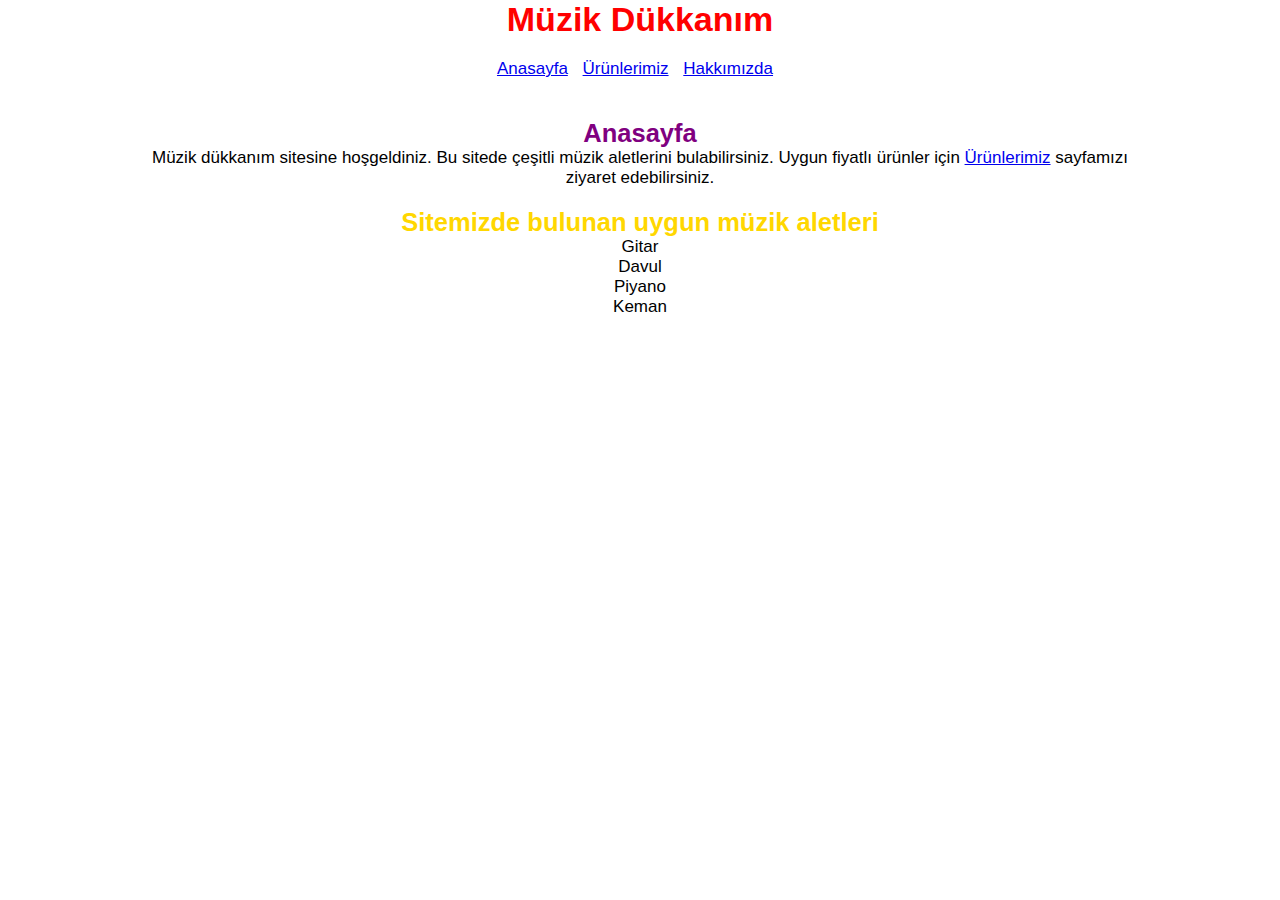
<file: patika-css/odev-1/index.html>
<!DOCTYPE html>
<html lang="tr">
<head>
    <meta charset="UTF-8">
    <meta http-equiv="X-UA-Compatible" content="IE=edge">
    <meta name="viewport" content="width=device-width, initial-scale=1.0">
    <link rel="stylesheet" href="css/style.css"/>
    <link rel="icon" type="image/png" href="img/music.png"/>
    <title>Müzik Dükkanım</title>
</head>
<body>
    <div id="wrapper">
    <!--Navbar - Starts-->
    <header>
        <div class="headline">
            <h1>Müzik Dükkanım</h1>
        </div>
        <nav class="navbar">
            <ul>
                <li class="navbar-item"><a href="index.html">Anasayfa</a></li>
                <li class="navbar-item"><a href="products.html">Ürünlerimiz</a></li>
                <li class="navbar-item"><a href="about-us.html">Hakkımızda</a></li>
            </ul>
        </nav>
     </header>
     <!--Navbar - Ends-->
 
     <!--Content - Starts-->
     <section class="content">
         <div class="content-headline">
             <h2 class="purple-color">Anasayfa</h2>
             <p>Müzik dükkanım sitesine hoşgeldiniz. Bu sitede çeşitli müzik aletlerini bulabilirsiniz. Uygun fiyatlı ürünler için <a href="products.html"> Ürünlerimiz</a> sayfamızı ziyaret edebilirsiniz.</p>
         </div>
         
         <div class="product-list">
           <h2><b class="gold-color">Sitemizde bulunan uygun müzik aletleri</b></h2>
             <ul style="list-style-type: none;">
                 <li>Gitar</li>
                 <li>Davul</li>
                 <li>Piyano</li>
                 <li>Keman</li>
             </ul>
         </div>
         
     </section>
    </div>
    
    <!--Content - Ends-->
</body>
</html>
</file>
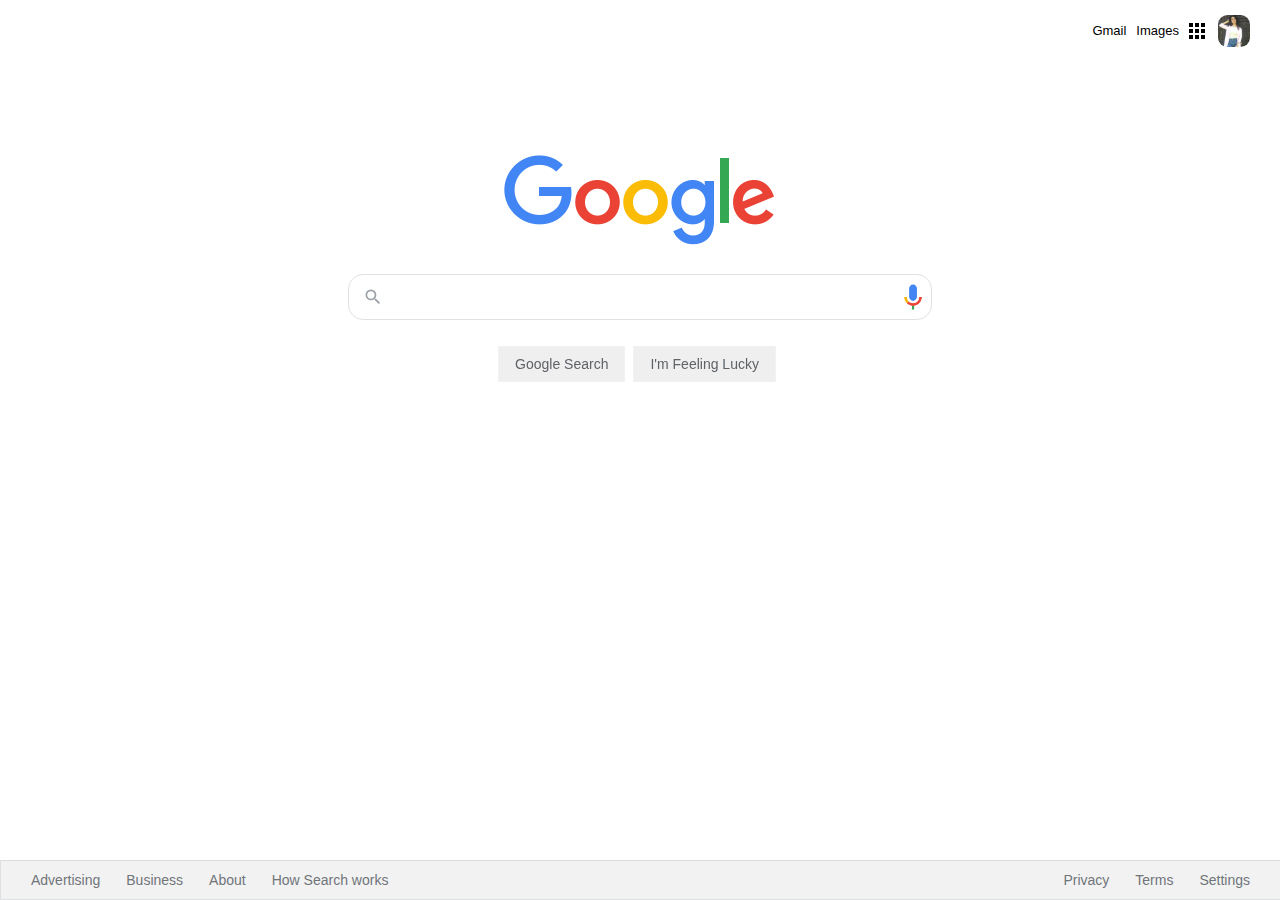
<file: patika-css/odev-2/index.html>
<!DOCTYPE html>
<html lang="en">
  <head>
    <meta charset="UTF-8" />
    <meta name="viewport" content="width=device-width, initial-scale=1.0" />
    <link rel="stylesheet" href="css/style.css" />
    <title>Google</title>
  </head>
  <body>
    <div class="panel">
      <nav>
        <ul class="header">
          <li class="pic headerli">
            <a href="https://github.com/KaderUzuner" target="_blank"
              ><img
                src="assets/profil.jpg"
                alt=""
                style="margin-right: 1px; border-radius: 30%;"
                width="32px"
                height="32px"
                /></a>
              </li>
              <li style="margin: 8px" class="headerli">
                <a href="https://www.google.com.tr/intl/en/about/products?tab=wh"
                  ><img src="assets/appsbutton.svg" alt="" style="width: 16px; height: 16px; margin-right: 3px;"></a
                >
              </li>
              <li style="margin: 8px; margin-left: -2px;" class="headerli">
                <a
                  href="https://www.google.com.tr/imghp?hl=en&tab=wi&authuser=0&ogbl"
                  >Images</a
                >
              </li>
              <li style="margin: 8px" class="headerli">
                <a href="https://mail.google.com/mail/?tab=wm&authuser=0&ogbl"
                  >Gmail</a
                >
              </li>
            </ul>
          </nav>
          <div class="container">
            <img
              src="assets/logo.png"
              width="272px"
              height="92px"
              alt=""
            />
          </div>
          <div class="search-area">
            <div class="search">
              <div class="search-img">
                <span>
                  <svg
                    focusable="false"
                    xmlns="http://www.w3.org/2000/svg"
                    viewBox="0 0 24 24"
                  >
                    <path
                      d="M15.5 14h-.79l-.28-.27A6.471 6.471 0 0 0 16 9.5 6.5 6.5 0 1 0 9.5 16c1.61 0 3.09-.59 4.23-1.57l.27.28v.79l5 4.99L20.49 19l-4.99-5zm-6 0C7.01 14 5 11.99 5 9.5S7.01 5 9.5 5 14 7.01 14 9.5 11.99 14 9.5 14z"
                    ></path>
                  </svg>
                </span>
              </div>
              <div class="input-enter">
                <div class="input-area">
                  <input
                    type="text"
                    class="input"
                    maxlength="2048"
                    autofocus="true"
                  />
                </div>
              </div>
              <div class="search-voice" role="button">
                <span>
                  <img style="width: 30px; height: 30px;" src="assets/voicelogo.png" alt="">
                </span>
              </div>
            </div>
          </div>
    
          <div class="buttons">
            <a href=""
              ><button class="googlesearch">Google Search</button></a
            >
            <a href=""
              ><button class="feelinglucky">I'm Feeling Lucky</button></a
            >
          </div>
        </div>
    
        <nav>
          <ul class="footer">
            <li class="footerli">
              <a
                href="https://www.google.com/intl/en_tr/ads/?subid=ww-ww-et-g-awa-a-g_hpafoot1_1!o2&utm_source=google.com&utm_medium=referral&utm_campaign=google_hpafooter&fg=1"
                >Advertising</a
              >
            </li>
            <li class="footerli">
              <a
                href="https://www.google.com/services/?subid=ww-ww-et-g-awa-a-g_hpbfoot1_1!o2&utm_source=google.com&utm_medium=referral&utm_campaign=google_hpbfooter&fg=1"
                >Business</a
              >
            </li>
            <li class="footerli">
              <a
                href="https://about.google/?utm_source=google-TR&utm_medium=referral&utm_campaign=hp-footer&fg=1"
                >About</a
              >
            </li>
            <li class="footerli">
              <a href="https://google.com/search/howsearchworks/?fg=1"
                >How Search works</a
              >
            </li>
    
            <li class="footerli" style="float: right; margin-right: 35px">
              <a href="https://www.google.com/preferences?hl=en">Settings</a>
            </li>
    
            <li class="footerli" style="float: right">
              <a href="https://policies.google.com/terms?hl=en-TR&fg=1">Terms</a>
            </li>
    
            <li class="footerli" style="float: right">
              <a href="https://policies.google.com/privacy?hl=en-TR&fg=1">Privacy</a>
            </li>
          </ul>
        </nav>
      </body>
    </html>
</file>
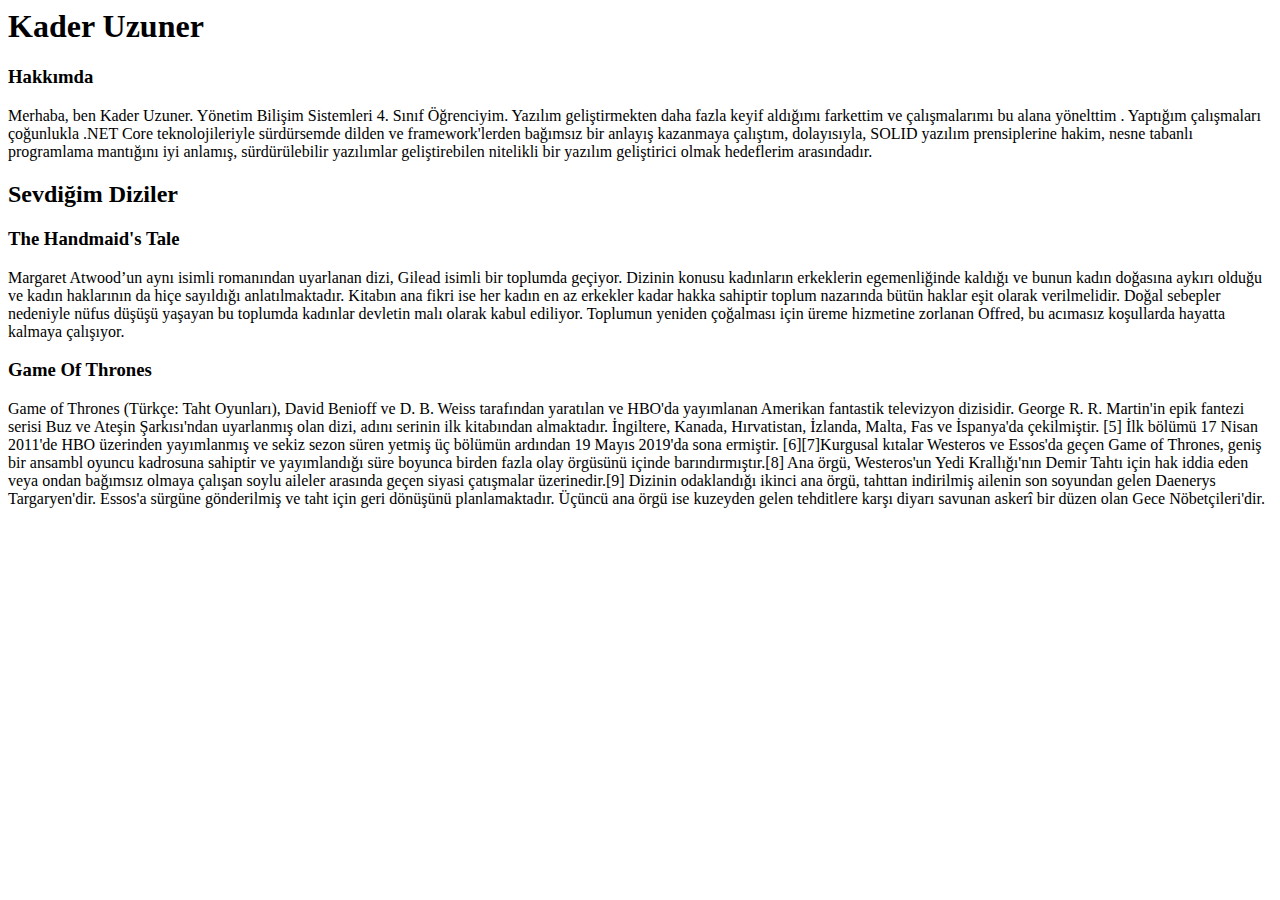
<file: patika-html/odev-1/index.html>
<html lang="en">
<head>
    <meta charset="UTF-8">
    <meta http-equiv="X-UA-Compatible" content="IE=edge">
    <meta name="viewport" content="width=device-width, initial-scale=1.0">
    <title>İlk Web Sayfamızı Oluşturalım</title>
</head>
<body>
    <div> <!-- Daha düzenli durmasını istediğim için hepsini genel bir div içerisine aldım. ve konu konu divlerimi ayırdım.-->
        <div>
            <h1>Kader Uzuner</h1> <!-- h1 etiketi ile ismimi başlık tanımladım-->

            <h3>Hakkımda</h3> <!-- h3 etiketi ile hakkımda alanını alt başlık olarak tanımladım.-->
                <p> <!-- Hakkımda alanını paragraf olarak tanımladım.-->
                    Merhaba, ben Kader Uzuner. Yönetim Bilişim Sistemleri 4. Sınıf Öğrenciyim. Yazılım geliştirmekten daha fazla keyif aldığımı farkettim ve çalışmalarımı bu alana yönelttim . 
                    Yaptığım çalışmaları çoğunlukla .NET Core teknolojileriyle sürdürsemde dilden ve framework'lerden bağımsız bir anlayış kazanmaya çalıştım, dolayısıyla, 
                    SOLID yazılım prensiplerine hakim, nesne tabanlı programlama mantığını iyi anlamış, sürdürülebilir yazılımlar geliştirebilen nitelikli bir yazılım geliştirici olmak hedeflerim arasındadır.
                </p>
            </div>
        <div>
            <h2>Sevdiğim Diziler</h2> <!-- Sevdiğim dizileri h2 etiketi ile bir alt başlık olarak tanımladım.-->
            <div> 
                <h3>The Handmaid's Tale </h3><!-- The Handmaid's Tale dizi ismini h3 etiketi ile bir alt başlık olarak tanımladım.-->
                <p>
                    Margaret Atwood’un aynı isimli romanından uyarlanan dizi, Gilead isimli bir toplumda geçiyor. 
                    Dizinin konusu kadınların erkeklerin egemenliğinde kaldığı ve bunun kadın doğasına aykırı olduğu ve kadın haklarının da hiçe sayıldığı anlatılmaktadır. 
                    Kitabın ana fikri ise her kadın en az erkekler kadar hakka sahiptir toplum nazarında bütün haklar eşit olarak verilmelidir.
                    Doğal sebepler nedeniyle nüfus düşüşü yaşayan bu toplumda kadınlar devletin malı olarak kabul ediliyor. 
                    Toplumun yeniden çoğalması için üreme hizmetine zorlanan Offred, bu acımasız koşullarda hayatta kalmaya çalışıyor.
                </p>
            </div>
        
            <div>
                <h3>Game Of Thrones</h3><!-- Game Of Thrones dizi ismini h3 etiketi ile bir alt başlık olarak tanımladım.-->
                <p>
                    Game of Thrones (Türkçe: Taht Oyunları), David Benioff ve D. B. Weiss tarafından yaratılan ve HBO'da yayımlanan Amerikan
                     fantastik televizyon dizisidir. George R. R. Martin'in epik fantezi serisi Buz ve Ateşin Şarkısı'ndan uyarlanmış olan dizi, 
                     adını serinin ilk kitabından almaktadır. İngiltere, Kanada, Hırvatistan, İzlanda, Malta, Fas ve İspanya'da çekilmiştir.
                     [5] İlk bölümü 17 Nisan 2011'de HBO üzerinden yayımlanmış ve sekiz sezon süren yetmiş üç bölümün ardından 19 Mayıs 2019'da sona ermiştir.
                     [6][7]Kurgusal kıtalar Westeros ve Essos'da geçen Game of Thrones, geniş bir ansambl oyuncu kadrosuna sahiptir ve yayımlandığı 
                     süre boyunca birden fazla olay örgüsünü içinde barındırmıştır.[8] Ana örgü, Westeros'un Yedi Krallığı'nın Demir Tahtı için hak iddia 
                     eden veya ondan bağımsız olmaya çalışan soylu aileler arasında geçen siyasi çatışmalar üzerinedir.[9] Dizinin odaklandığı ikinci ana örgü, 
                     tahttan indirilmiş ailenin son soyundan gelen Daenerys Targaryen'dir. Essos'a sürgüne gönderilmiş ve taht için geri dönüşünü planlamaktadır. 
                     Üçüncü ana örgü ise kuzeyden gelen tehditlere karşı diyarı savunan askerî bir düzen olan Gece Nöbetçileri'dir.
                </p>
            </div>
        </div>
       
  </div>
</body>
</html>
</file>
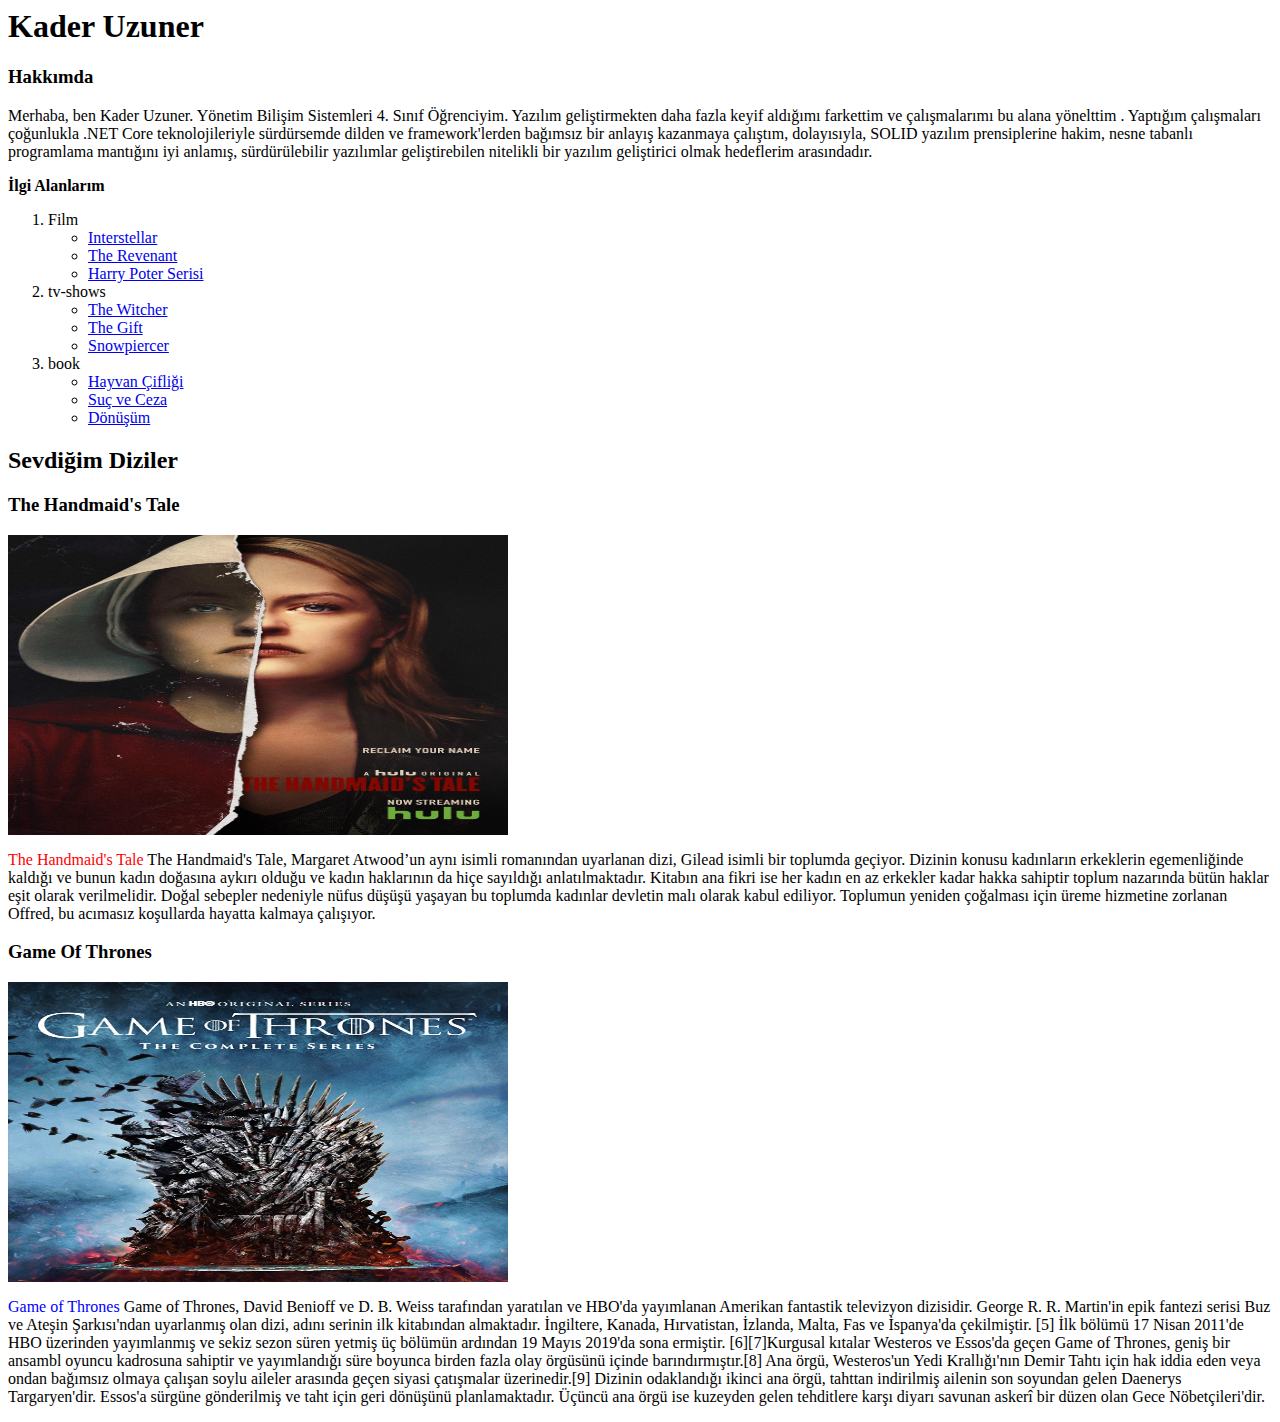
<file: patika-html/odev-2/index.html>
<html lang="en">
<head>
    <meta charset="UTF-8">
    <meta http-equiv="X-UA-Compatible" content="IE=edge">
    <meta name="viewport" content="width=device-width, initial-scale=1.0">
    <title>İlk Web Sayfamızı Oluşturalım</title>
</head>
<body>
    <div> <!-- Daha düzenli durmasını istediğim için hepsini genel bir div içerisine aldım. ve konu konu divlerimi ayırdım.-->
        <div>
            <h1>Kader Uzuner</h1> <!-- h1 etiketi ile ismimi başlık tanımladım-->

            <h3>Hakkımda</h3> <!-- h3 etiketi ile hakkımda alanını alt başlık olarak tanımladım.-->
                <p> <!-- Hakkımda alanını paragraf olarak tanımladım.-->
                    Merhaba, ben Kader Uzuner. Yönetim Bilişim Sistemleri 4. Sınıf Öğrenciyim. Yazılım geliştirmekten daha fazla keyif aldığımı farkettim ve çalışmalarımı bu alana yönelttim . 
                    Yaptığım çalışmaları çoğunlukla .NET Core teknolojileriyle sürdürsemde dilden ve framework'lerden bağımsız bir anlayış kazanmaya çalıştım, dolayısıyla, 
                    SOLID yazılım prensiplerine hakim, nesne tabanlı programlama mantığını iyi anlamış, sürdürülebilir yazılımlar geliştirebilen nitelikli bir yazılım geliştirici olmak hedeflerim arasındadır.
                </p>
            <strong>İlgi Alanlarım</strong>
                <ol>
                    <li>Film
                        <ul style="list-type:circle;">
                            <li><a href="https://www.beyazperde.com/filmler/film-114782/">Interstellar</a></li>
                            <li><a href="#">The Revenant</a></li>
                            <li><a href="#">Harry Poter Serisi</a></li>
                        </ul>
                    </li>
                    <li>tv-shows
                        <ul style="list-type:circle;">
                            <li><a href="#">The Witcher</a></li>
                            <li><a href="#">The Gift</a></li>
                            <li><a href="#">Snowpiercer </a></li>
                        </ul>
                    </li>
                    <li>book
                        <ul style="list-type:circle;">
                            <li><a href="#">Hayvan Çifliği</a></li>
                            <li><a href="#">Suç ve Ceza</a></li>
                            <li><a href="#">Dönüşüm</a></li>
                        </ul>
                    </li>
                </ol>
            </div>
        <div>
            <h2>Sevdiğim Diziler</h2> <!-- Sevdiğim dizileri h2 etiketi ile bir alt başlık olarak tanımladım.-->
            <div> 
                <h3>The Handmaid's Tale</h3><!-- The Handmaid's Tale dizi ismini h3 etiketi ile bir alt başlık olarak tanımladım.-->
                <img src="../images/the.jpg" alt="The Handmaid's Tale kapak fotoğrafı" width="500" height="300"><!--  Daha sonra img etiketi ile bir resim ekledim. Bu resimi alt ile bir açıklama yazdım. Resim çok büyük olduğu için sabit bir genişlik ve yükseklik verdim-->
                <p>
                    <span style="color: red;">The Handmaid's Tale</span> The Handmaid's Tale, Margaret Atwood’un aynı isimli romanından uyarlanan dizi, Gilead isimli bir toplumda geçiyor. 
                    Dizinin konusu kadınların erkeklerin egemenliğinde kaldığı ve bunun kadın doğasına aykırı olduğu ve kadın haklarının da hiçe sayıldığı anlatılmaktadır. 
                    Kitabın ana fikri ise her kadın en az erkekler kadar hakka sahiptir toplum nazarında bütün haklar eşit olarak verilmelidir.
                    Doğal sebepler nedeniyle nüfus düşüşü yaşayan bu toplumda kadınlar devletin malı olarak kabul ediliyor. 
                    Toplumun yeniden çoğalması için üreme hizmetine zorlanan Offred, bu acımasız koşullarda hayatta kalmaya çalışıyor.
                </p>
            </div>
        
            <div>
                <h3>Game Of Thrones</h3><!-- Game Of Thrones dizi ismini h3 etiketi ile bir alt başlık olarak tanımladım.-->
                <img src="../images/got.jpg" alt="Game of Thrones kapak fotoğrafı" width="500" height="300"><!--  Daha sonra img etiketi ile bir resim ekledim. Bu resimi alt ile bir açıklama yazdım. Resim çok büyük olduğu için sabit bir genişlik ve yükseklik verdim-->
                <p>
                    <span style="color:blue;">Game of Thrones </span>Game of Thrones, David Benioff ve D. B. Weiss tarafından yaratılan ve HBO'da yayımlanan Amerikan
                     fantastik televizyon dizisidir. George R. R. Martin'in epik fantezi serisi Buz ve Ateşin Şarkısı'ndan uyarlanmış olan dizi, 
                     adını serinin ilk kitabından almaktadır. İngiltere, Kanada, Hırvatistan, İzlanda, Malta, Fas ve İspanya'da çekilmiştir.
                     [5] İlk bölümü 17 Nisan 2011'de HBO üzerinden yayımlanmış ve sekiz sezon süren yetmiş üç bölümün ardından 19 Mayıs 2019'da sona ermiştir.
                     [6][7]Kurgusal kıtalar Westeros ve Essos'da geçen Game of Thrones, geniş bir ansambl oyuncu kadrosuna sahiptir ve yayımlandığı 
                     süre boyunca birden fazla olay örgüsünü içinde barındırmıştır.[8] Ana örgü, Westeros'un Yedi Krallığı'nın Demir Tahtı için hak iddia 
                     eden veya ondan bağımsız olmaya çalışan soylu aileler arasında geçen siyasi çatışmalar üzerinedir.[9] Dizinin odaklandığı ikinci ana örgü, 
                     tahttan indirilmiş ailenin son soyundan gelen Daenerys Targaryen'dir. Essos'a sürgüne gönderilmiş ve taht için geri dönüşünü planlamaktadır. 
                     Üçüncü ana örgü ise kuzeyden gelen tehditlere karşı diyarı savunan askerî bir düzen olan Gece Nöbetçileri'dir.
                </p>
            </div>
        </div>
       
  </div>
</body>
</html>
</file>
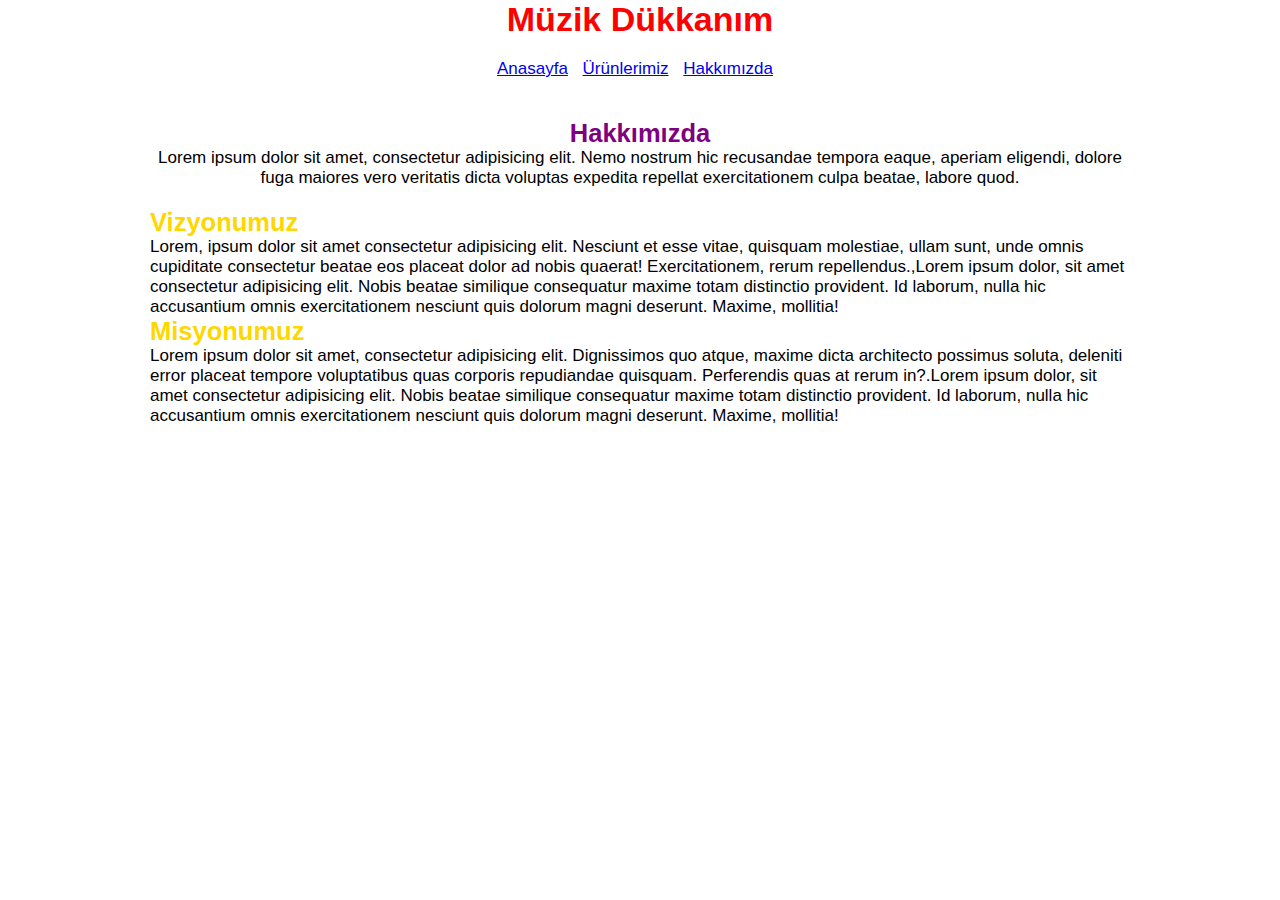
<file: patika-css/odev-1/about-us.html>
<!DOCTYPE html>
<html lang="tr">
<head>
    <meta charset="UTF-8">
    <meta http-equiv="X-UA-Compatible" content="IE=edge">
    <meta name="viewport" content="width=device-width, initial-scale=1.0">
    <link rel="stylesheet" href="css/style.css"/>
    <link rel="icon" type="image/png" href="img/music.png"/>
    <title>Müzik Dükkanım</title>
</head>
<body>
    <div id="wrapper">
        <!--Navbar - Starts-->
    <header>
        <div class="headline">
            <h1>Müzik Dükkanım</h1>
        </div>
        <nav class="navbar">
            <ul>
                <li class="navbar-item"><a href="index.html">Anasayfa</a></li>
                <li class="navbar-item"><a href="products.html">Ürünlerimiz</a></li>
                <li class="navbar-item"><a href="about-us.html">Hakkımızda</a></li>
            </ul>
        </nav>
     </header>
     <!--Navbar - Ends-->
 
     <!--Content - Starts-->
     <section>
         <div class="content-headline">
             <h2 class="purple-color">Hakkımızda</h2>
             <p>Lorem ipsum dolor sit amet, consectetur adipisicing elit. Nemo nostrum hic recusandae tempora eaque, aperiam eligendi, dolore fuga maiores vero veritatis dicta voluptas expedita repellat exercitationem culpa beatae, labore quod.</p>
         </div>
         
         <div>
             <h2 class="gold-color"> Vizyonumuz</h2>
             <p>Lorem, ipsum dolor sit amet consectetur adipisicing elit. Nesciunt et esse vitae, quisquam molestiae, ullam sunt, unde omnis cupiditate consectetur beatae eos placeat dolor ad nobis quaerat! Exercitationem, rerum repellendus.,Lorem ipsum dolor, sit amet consectetur adipisicing elit. Nobis beatae similique consequatur maxime totam distinctio provident. Id laborum, nulla hic accusantium omnis exercitationem nesciunt quis dolorum magni deserunt. Maxime, mollitia!</p>
         </div>
         <div>
             <h2 class="gold-color"> Misyonumuz</h2>
             <p>Lorem ipsum dolor sit amet, consectetur adipisicing elit. Dignissimos quo atque, maxime dicta architecto possimus soluta, deleniti error placeat tempore voluptatibus quas corporis repudiandae quisquam. Perferendis quas at rerum in?.Lorem ipsum dolor, sit amet consectetur adipisicing elit. Nobis beatae similique consequatur maxime totam distinctio provident. Id laborum, nulla hic accusantium omnis exercitationem nesciunt quis dolorum magni deserunt. Maxime, mollitia!</p>
         </div>
     </section>
     <!--Content - Ends-->
    </div>   
</body>
</html>
</file>
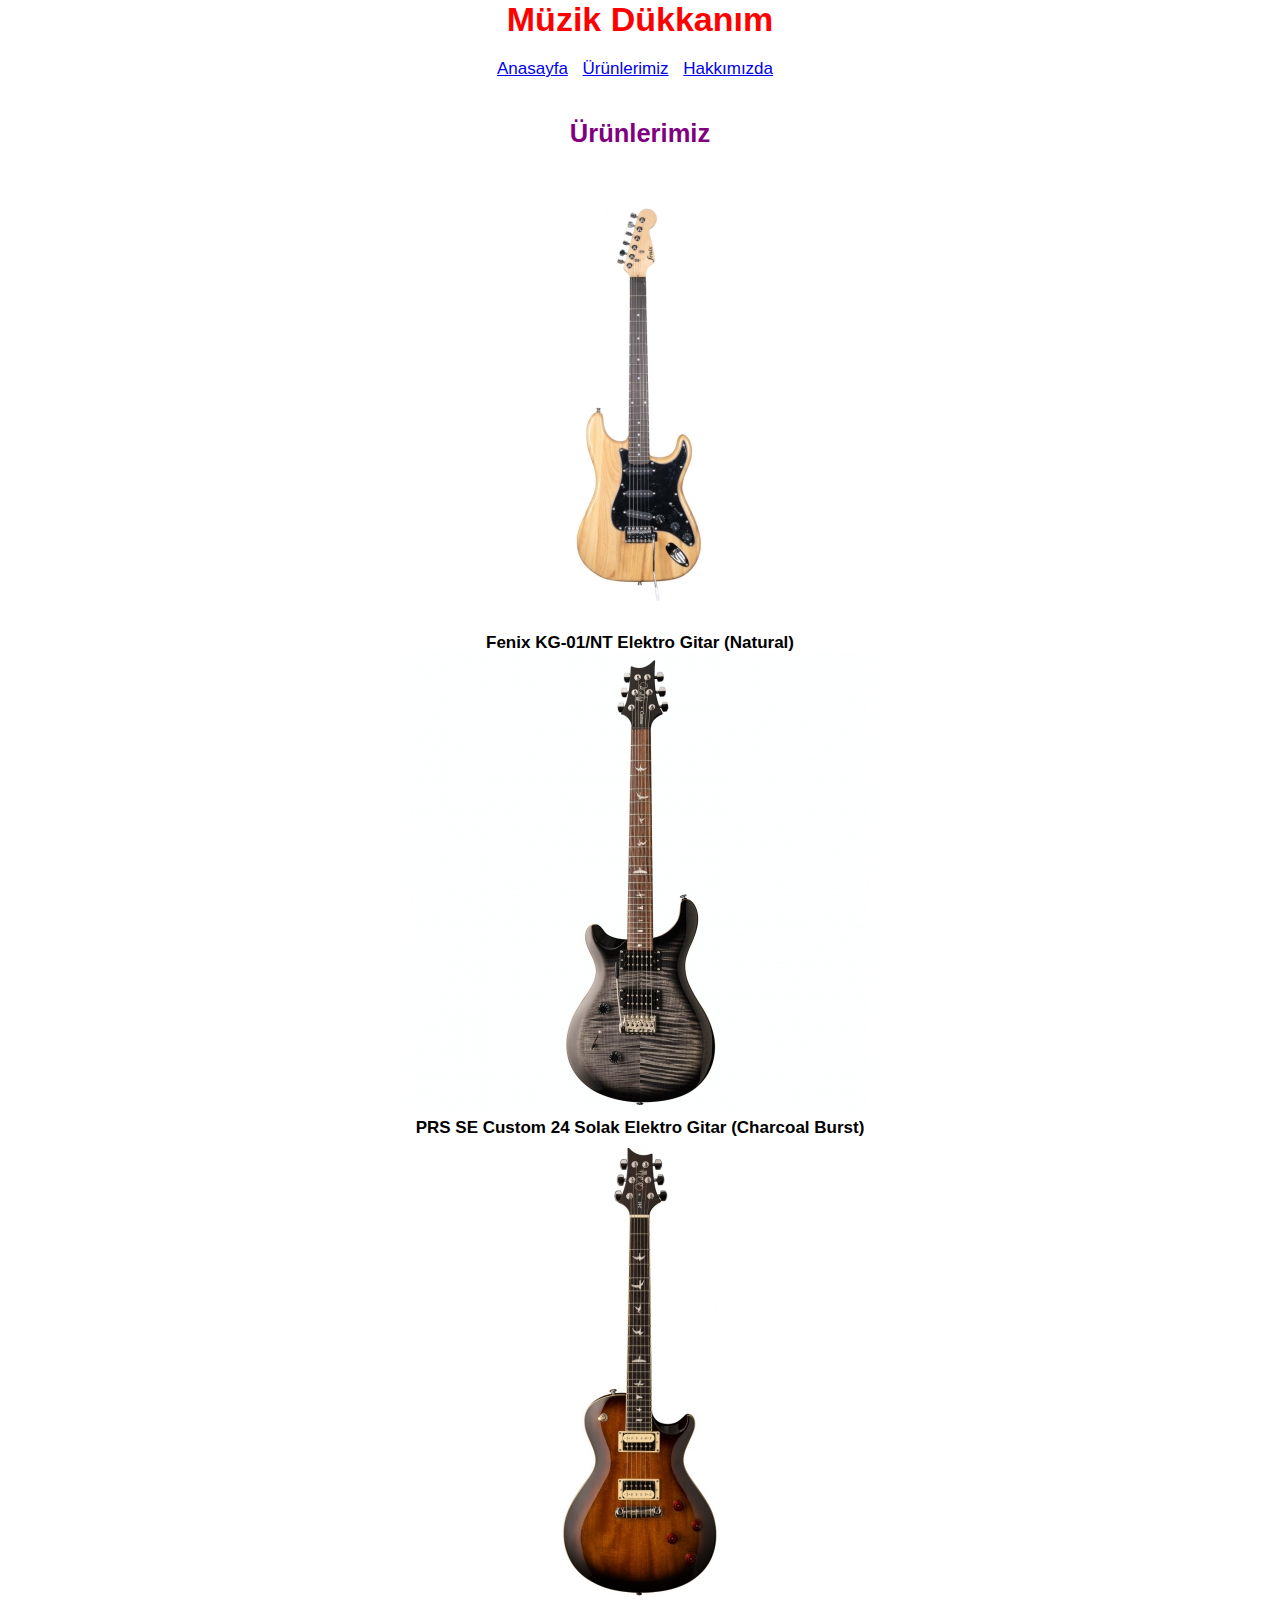
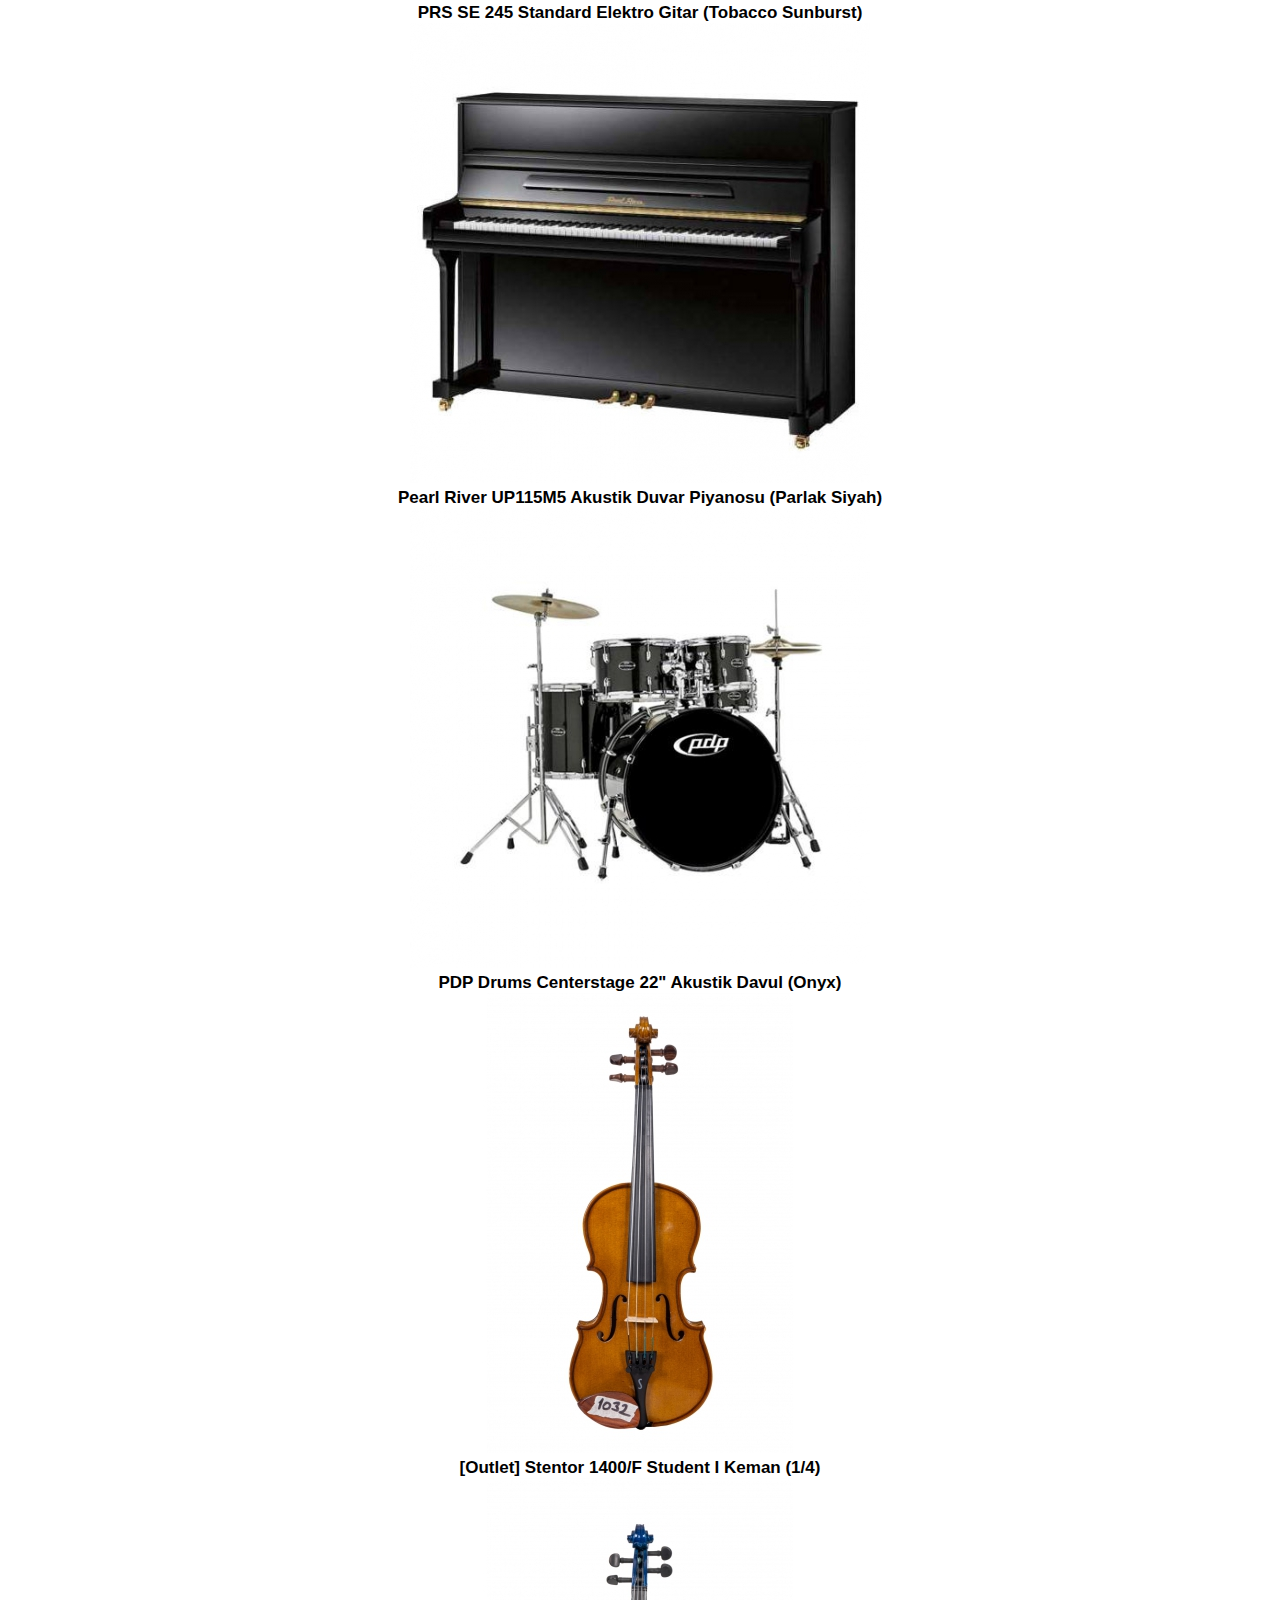
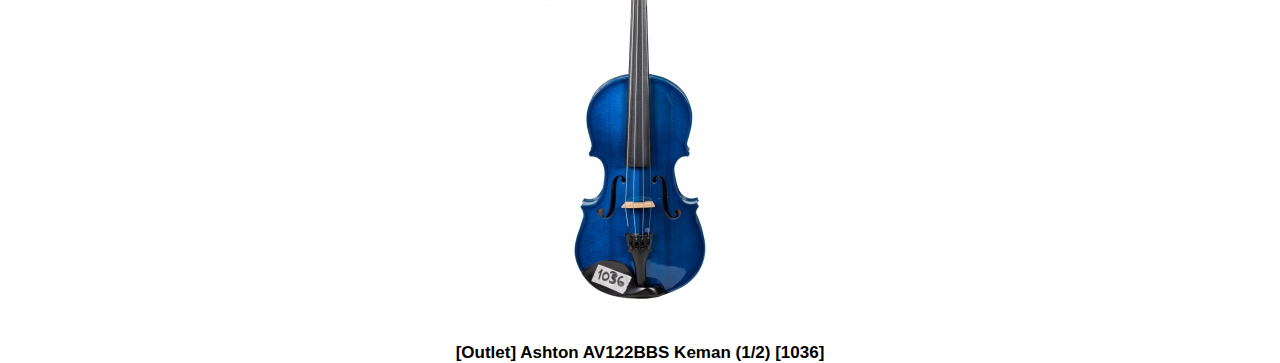
<file: patika-css/odev-1/products.html>
<!DOCTYPE html>
<html lang="tr">
<head>
    <meta charset="UTF-8">
    <meta http-equiv="X-UA-Compatible" content="IE=edge">
    <meta name="viewport" content="width=device-width, initial-scale=1.0">
    <link rel="stylesheet" href="css/style.css"/>
    <link rel="icon" type="image/png" href="img/music.png"/>
    <title>Müzik Dükkanım</title>
</head>
<body>
    <div id="wrapper">
        <!--Navbar - Starts-->
    <header>
        <div class="headline">
            <h1>Müzik Dükkanım</h1>
        </div>
        <nav class="navbar">
            <ul>
                <li class="navbar-item"><a href="index.html">Anasayfa</a></li>
                <li class="navbar-item"><a href="products.html">Ürünlerimiz</a></li>
                <li class="navbar-item"><a href="about-us.html">Hakkımızda</a></li>
            </ul>
        </nav>
     </header>
     <!--Navbar - Ends-->
 
     <!--Content - Starts-->
     <section>
         <div class="content-headline">
             <h2 class="purple-color">Ürünlerimiz</h2>
         </div>
         <div >
            <ol style="text-align:center; list-style-type:none;" >
                <li>
                    <img src="img/gitar1.jpg" alt="Fenix KG-01/NT Elektro Gitar">
                    <p>
                        <strong>Fenix KG-01/NT Elektro Gitar (Natural)</strong>
                    </p>
                </li>
                <li>
                    <img src="img/gitar2.jpg" alt="PRS SE Custom 24 Solak Elektro Gitar (Charcoal Burst)">
                    <p>
                        <strong>PRS SE Custom 24 Solak Elektro Gitar (Charcoal Burst)</strong>
                    </p>
                </li>
                <li>
                    <img src="img/gitar3.jpg" alt="PRS SE 245 Standard Elektro Gitar (Tobacco Sunburst)">
                    <p>
                        <strong>PRS SE 245 Standard Elektro Gitar (Tobacco Sunburst)</strong>
                    </p>
                </li>
                <li>
                    <img src="img/piyano1.jpg" alt="Pearl River UP115M5 Akustik Duvar Piyanosu (Parlak Siyah)">
                    <p>
                        <strong>Pearl River UP115M5 Akustik Duvar Piyanosu (Parlak Siyah)</strong>
                    </p>
                </li>
                <li>
                    <img src="img/bateri1.jpg" alt="PDP Drums Centerstage 22" Akustik Davul (Onyx)">
                    <p>
                        <strong>PDP Drums Centerstage 22" Akustik Davul (Onyx)</strong>
                    </p>
                </li>
                <li>
                    <img src="img/keman1.jpg" alt="Fenix KG-01/NT Elektro Gitar">
                    <p>
                        <strong>[Outlet] Stentor 1400/F Student I Keman (1/4)</strong>
                    </p>
                </li>
                <li>
                     <img src="img/keman2.jpg" alt="[Outlet] Ashton AV122BBS Keman (1/2) [1036]">
                    <p>
                        <strong>[Outlet] Ashton AV122BBS Keman (1/2) [1036]</strong>
                    </p>
                </li>
            </ul>
         </div>
         
     </section>
     <!--Content - Ends-->
    </div>   
</body>
</html>
</file>
<file: patika-css/odev-1/css/style.css>
* {
    margin: 0;
    padding: 0;
    border: 0;
  }


  .clear {
    clear:both;
  }
  .right {
    float: right;
  }
  .left {
    float: left;
  }

  body {
    font: 17px "Lucida Grande", "Lucida Sans", Tahoma, Verdana,
    sans-serif;
    color: #000000;
  }
  #wrapper {
    width:980px;
    text-align:left;
    margin-left:auto;
    margin-right:auto;
    background-color: #FFFFFF;
  }
  .headline{
      color:red;
      text-align: center;
  }

  .navbar{
      margin-top: 20px;
      margin-bottom: 20px;
      text-align: center;
  }

  .navbar-item{
    display: inline;
    padding-right: 10px;
  }
  .content-headline{
      margin-bottom: 20px;
      padding-top: 20px;
      text-align: center;
  }
  .purple-color{
      color:purple;
  }

  .gold-color{
    color:gold;
  }

  .product-list{
      text-align: center;
  }
</file>
<file: patika-css/odev-2/css/style.css>
.header {
  list-style-type: none;
  margin: 10px;
  overflow: hidden;
  margin-right: 16px;
  font-family: arial,sans-serif;
  font-size: 13px;
}

.headerli a {
  display: block;
  color: black;
  text-align: center;
  padding: 5px 5px;
  text-decoration: none;
  float: right;
}

.headerli a:hover {
  text-decoration: underline;
}

.container {
  text-align: center;
  margin: 100px;
}

.search-area {
  background: #fff;
  display: flex;
  border: 1px solid #dfe1e5;
  box-shadow: none;
  z-index: 3;
  height: 44px;
  margin: 0 auto;
  margin-top: -77px;
  width: 582px;
  border-radius: 15px;
}

.search-area:hover {
box-shadow: 0 2px 3px 0 rgba(0,0,0,0.24), 0 2px 5px 0 rgba(0,0,0,0.19);
}

.search {
  flex: 1;
  display: flex;
  padding: 5px 8px 0 16px;
  padding-left: 14px;
}

.search-img {
  display: flex;
  align-items: center;
  padding-right: 13px;
  margin-top: -5px;
}

.search-voice {
  display: flex;
  align-items: center;
  padding-left: 5px;
  padding-right: 5px;
  padding-bottom: 10px;
  margin-top: -5px;
}

.search-voice span {
  color: #9aa0a6;
  height: 20px;
  width: 20px;
  margin-top: 0px;
  display: inline-block;
  fill: currentColor;
  line-height: 24px;
  position: relative;
}

.search-img span {
  color: #9aa0a6;
  height: 20px;
  width: 20px;
  margin-top: 0px;
  display: inline-block;
  fill: currentColor;
  line-height: 24px;
  position: relative;
}

.input-enter {
  display: flex;
  flex: 1;
  flex-wrap: wrap;
}

.input-area {
  color: transparent;
  flex: 100%;
  white-space: pre;
  font: 16px arial, sans-serif;
  line-height: 34px;
  height: 34px !important;
  display: block;
}

.input {
  margin: 0;
  padding: 0;
  color: rgba(0, 0, 0, 0.87);
  word-wrap: break-word;
  outline: none;
  display: flex;
  flex: 100%;
  margin-top: -68px;
  font: 16px arial, sans-serif;
  line-height: 34px;
  height: 34px !important;
  text-rendering: auto;
  letter-spacing: normal;
  word-spacing: normal;
  text-transform: none;
  text-indent: 0px;
  text-shadow: none;
  text-align: start;
  appearance: textfield;
  cursor: text;
  width: 480px;
  border: none;
}

.buttons {
  text-align: center;
  margin-top: 15px;
  margin-right: 10px;
}

.googlesearch {
  margin: 11px 4px;
  padding: 0 16px;
  line-height: 27px;
  min-width: 54px;
  text-align: center;
  cursor: pointer;
  user-select: none;
  border: 1px solid #f2f2f2;
  font-family: Arial, Helvetica, sans-serif;
  color: #5f6368;
  font-size: 14px;
  height: 36px;
}

.googlesearch:hover {
  box-shadow: 0 2px 3px 0 rgba(0,0,0,0.24), 0 2px 5px 0 rgba(0,0,0,0.19);
}

.feelinglucky {
  padding: 0 16px;
  line-height: 27px;
  min-width: 54px;
  text-align: center;
  cursor: pointer;
  user-select: none;
  border: 1px solid #f2f2f2;
  font-family: Arial, Helvetica, sans-serif;
  color: #5f6368;
  font-size: 14px;
  height: 36px;
}

.feelinglucky:hover {
  box-shadow: 0 2px 3px 0 rgba(0,0,0,0.24), 0 2px 5px 0 rgba(0,0,0,0.19);
}

.footer {
  margin: 0;
  padding: 0;
  overflow: hidden;
  border: 1px solid #dfe1e5;
  border-top: 1px solid #dadce0;
  position: fixed;
  bottom: 0;
  width: 100%;
  margin-left: -8px;
  line-height: 10px;
  background-color: #f2f2f2;
  list-style-type: none;
}

.footerli {
  float: left;
}

.footerli a {
  display: block;
  color: #70757a;
  text-align: center;
  padding: 14px 16px;
  text-decoration: none;
  font-family: arial, sans-serif;
  font-size: 14px;
  margin-left: 14px;
  margin-right: -20px;
}

.footerli a:hover {
  text-decoration: underline;
}
</file>
